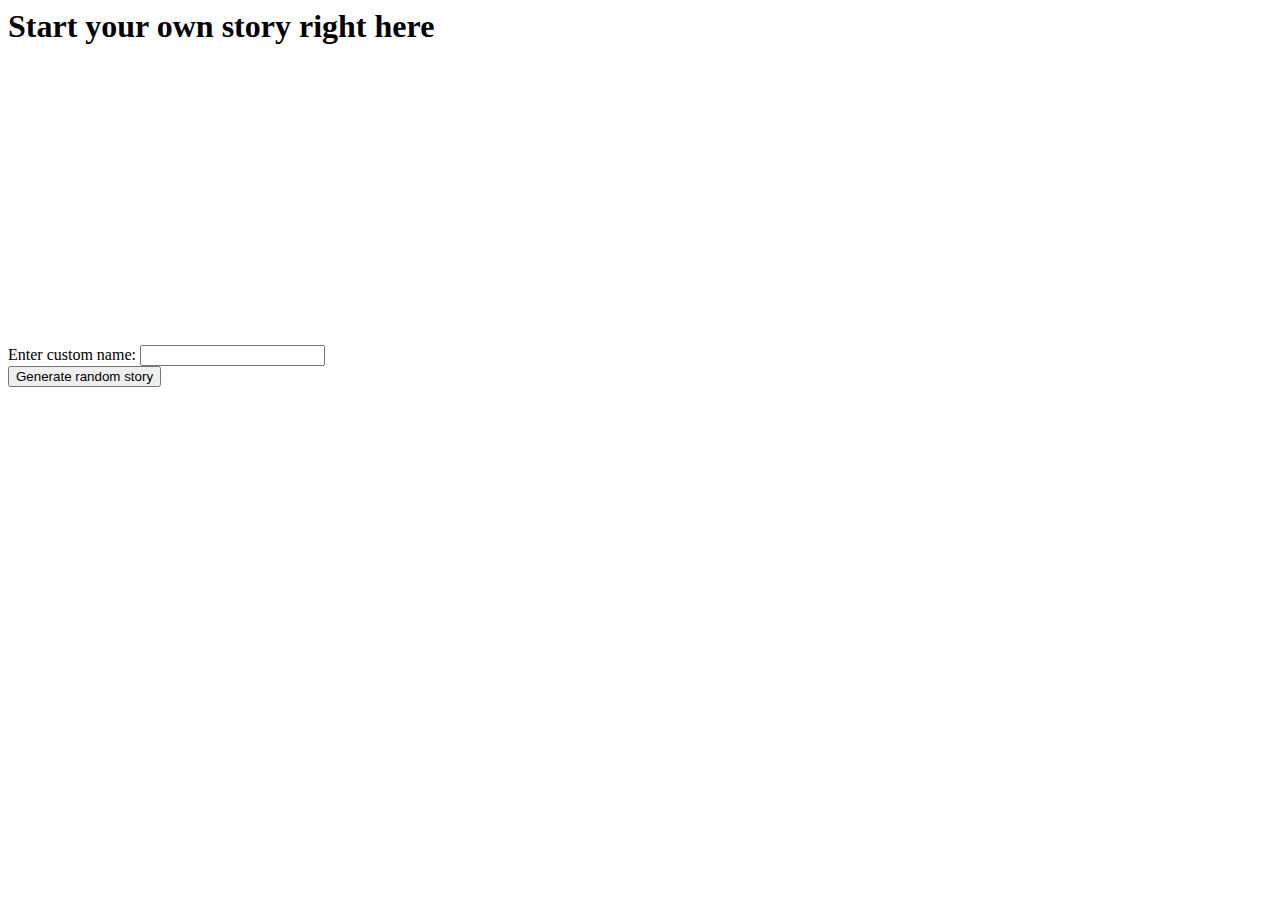
<file: index.html>
<!doctype HTML5>
<html>

  <head>

    <h1 class="title">Start your own story right here </h1>

    <div class="image">

        <SCRIPT class="image" LANGUAGE="JavaScript">



      <!-- Begin
      display_random_image();
      //  End -->
      </script>
    <SCRIPT class="image" LANGUAGE="JavaScript">
    function display_random_image()
    {
         var theImages = [{
            src: "./carl.png",
            width: "200",
            height: "160"
        }, {
            src: "./teis.png",
            width: "200",
            height: "160"
        }, {
            src: "./jonas.png",
            width: "200",
            height: "160"
        }, {
          src: "./shrek.jpg",
          width: "200",
          height: "160"
        }, {
          src: "./laurits.png",
          width: "200",
          height: "160"
      }];


        var preBuffer = [];
        for (var i = 0, j = theImages.length; i < j; i++) {
            preBuffer[i] = new Image();
            preBuffer[i].src = theImages[i].src;
            preBuffer[i].width = theImages[i].width;
            preBuffer[i].height = theImages[i].height;
        }

    // create random image number
      function getRandomInt(min,max)
        {
          //  return Math.floor(Math.random() * (max - min + 1)) + min;

    imn = Math.floor(Math.random() * (max - min + 1)) + min;
        return preBuffer[imn];
        }

    // 0 is first image,   preBuffer.length - 1) is  last image

    var newImage = getRandomInt(0, preBuffer.length - 1);

    // remove the previous images
    var images = document.getElementsByTagName('img');
    var l = images.length;
    for (var p = 0; p < l; p++) {
        images[0].parentNode.removeChild(images[0]);
    }
    // display the image
    document.body.appendChild(newImage);
    }
    </script>
  </div>
    <title>Story teller</title>
    <link rel="stylesheet" href="style.css">
  </head>

  <body class="body">

<div class="image">


</div>

    <div>
      <label for="customname">Enter custom name:</label>
      <input id="customname" type="text" placeholder="" required>
    </div>

    <div>
      <button onclick="display_random_image();" class="randomize">Generate random story</button>
    </div>

    <p class="story"></p>


    <script src="./main.js"></script>
    <script>

    </script>
  </body>

</html>
</file>
<file: style.css>
.story {
  margin-left: 350px;
  margin-top: -50px;
  height: 200px;
  width: 400px;
  position: absolute;
  border: 2px solid white;
  padding: 1px;

}

.image {
  position: relative;
  height: 100px;
  width: 75px;
  margin-top: 50px;
  margin-left: 300px;

}

.body {
  background-image: url(https://i.imgur.com/eIjNpSh.jpg);
  background-position: center;
  background-repeat: no-repeat;
  background-attachment: fixed;

}
</file>
